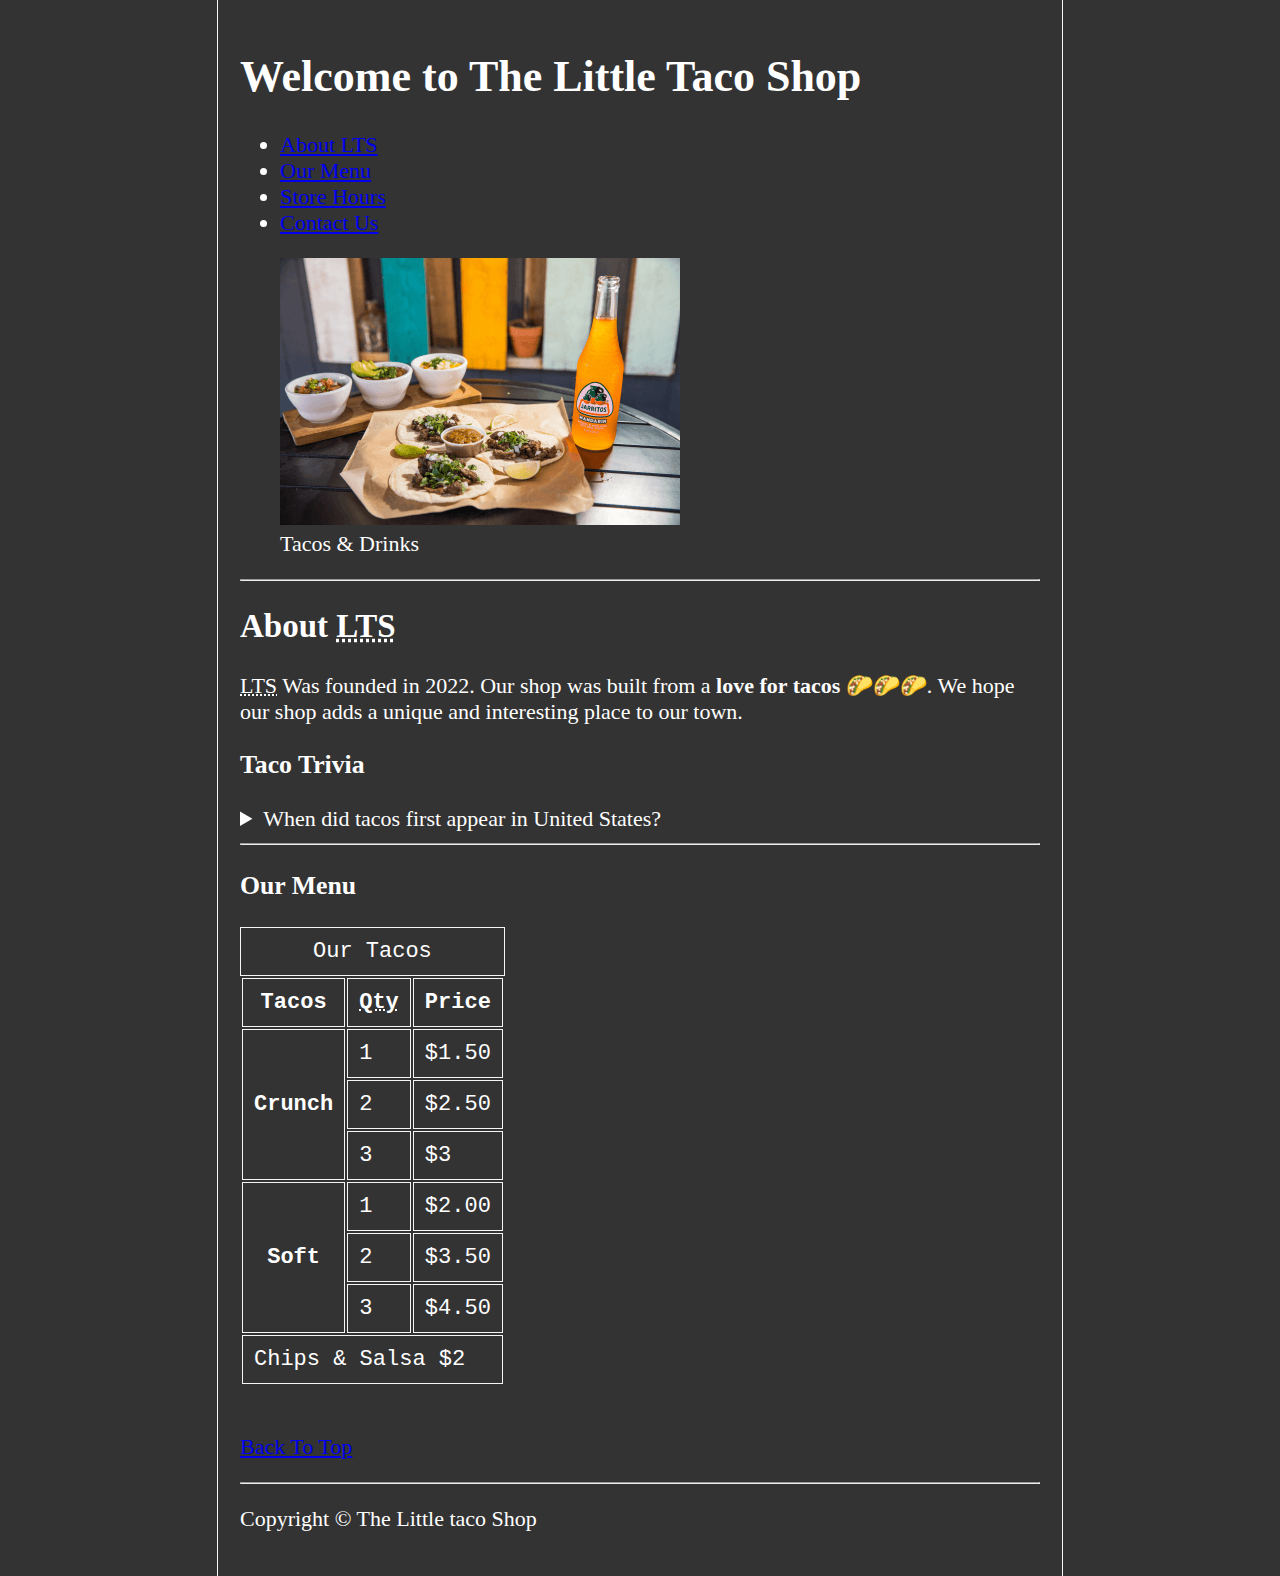
<file: index.html>
<!DOCTYPE html>
<html lang="en">
  <head>
    <meta charset="UTF-8" />
    <meta http-equiv="X-UA-Compatible" content="IE=edge" />
    <meta name="viewport" content="width=device-width, initial-scale=1.0" />
    <link rel="icon" href="favicon.ico" type="image/x-icon" />
    <link rel="stylesheet" href="/css/style.css" />
    <title>Little Taco Shop</title>
  </head>
  <body>
    <header>
      <h1>Welcome to The Little Taco Shop</h1>
      <ul>
        <li>
          <a href="#about"
            >About <abbr title="The Little Taco Shop">LTS</abbr></a
          >
        </li>
        <li><a href="#menu">Our Menu</a></li>
        <li><a href="hours.html">Store Hours</a></li>
        <li><a href="contact.html">Contact Us</a></li>
      </ul>
      <figure>
        <img src="/img/tacos_and_drink_400x267.png" alt="tacos & Drinks" />
        <figcaption>Tacos & Drinks</figcaption>
      </figure>
    </header>
    <hr />
    <main>
      <article id="about">
        <h2>About <abbr title="Little Taco Shop">LTS</abbr></h2>
        <p>
          <abbr title="Little Taco Shop">LTS</abbr> Was founded in 2022. Our
          shop was built from a <strong>love for tacos</strong> 🌮🌮🌮. We hope
          our shop adds a unique and interesting place to our town.
        </p>
        <aside>
          <h3>Taco Trivia</h3>
          <details>
            <summary>When did tacos first appear in United States?</summary>
            <p>
              Jeffrey M. Pilcher, historian and professor of history at the
              University of Minnesota, says the earliest mention of tacos in the
              United States are in a newspaper from
              <time datetime="1905">1905</time>. (Source:
              <cite
                ><a
                  href="https://www.smithsonianmag.com/arts-culture/where-did-the-taco-come-from-81228162/"
                  target="_blank"
                  >Smithsonian Magazine</a
                ></cite
              >)
            </p>
          </details>
        </aside>
      </article>
      <hr />
      <article id="menu">
        <h3>Our Menu</h3>
        <table>
          <thead>
            <caption>
              Our Tacos
            </caption>
            <th>Tacos</th>
            <th scope="col"><abbr title="Quantity">Qty</abbr></th>
            <th scope="col">Price</th>
          </thead>
          <tbody>
            <tr>
              <th scope="row" rowspan="3">Crunch</th>
              <td>1</td>
              <td>$1.50</td>
            </tr>
            <tr>
              <td>2</td>
              <td>$2.50</td>
            </tr>
            <tr>
              <td>3</td>
              <td>$3</td>
            </tr>
            <tr>
              <th scope="row" rowspan="3">Soft</th>
              <td>1</td>
              <td>$2.00</td>
            </tr>
            <tr>
              <td>2</td>
              <td>$3.50</td>
            </tr>
            <tr>
              <td>3</td>
              <td>$4.50</td>
            </tr>
          </tbody>
          <tfoot>
            <tr scope="row">
              <td colspan="3">Chips & Salsa $2</td>
            </tr>
          </tfoot>
        </table>
        <br />
        <p>
          <a href="#">Back To Top</a>
        </p>
      </article>
    </main>
    <hr />
    <footer><p>Copyright &copy; The Little taco Shop</p></footer>
  </body>
</html>
</file>
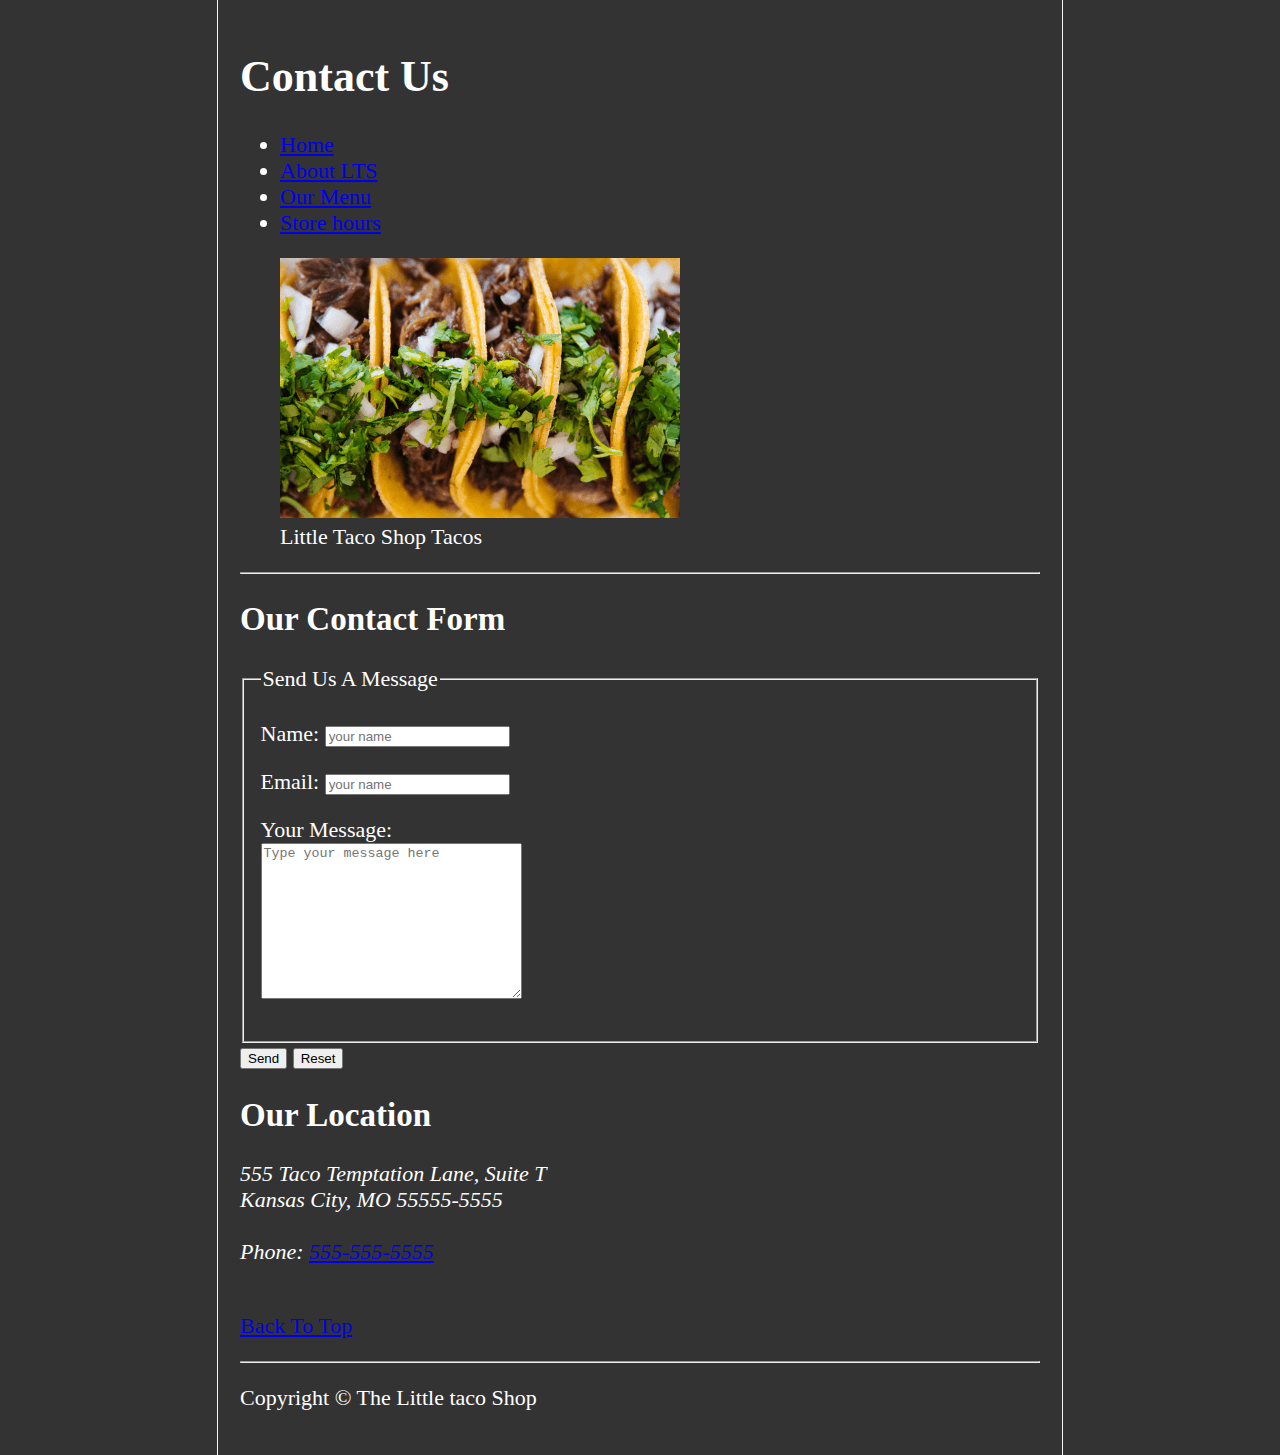
<file: contact.html>
<!DOCTYPE html>
<html lang="en">
  <head>
    <meta charset="UTF-8" />
    <meta http-equiv="X-UA-Compatible" content="IE=edge" />
    <meta name="viewport" content="width=device-width, initial-scale=1.0" />
    <link rel="icon" href="favicon.ico" type="image/x-icon" />
    <link rel="stylesheet" href="/css/style.css" />
    <title>Little Taco Shop</title>
  </head>
  <body>
    <header>
      <h1>Contact Us</h1>
      <nav>
        <ul>
          <li>
            <a href="/">Home</a>
          </li>
          <li>
            <a href="/#about"
              >About <abbr title="The Little Taco Shop">LTS</abbr></a
            >
          </li>
          <li>
            <a href="/#menu">Our Menu</a>
          </li>
          <li>
            <a href="/hours.html">Store hours</a>
          </li>
        </ul>
      </nav>
      <figure>
        <img
          src="img/tacos_close_up_400x260.png"
          alt="Little Taco Shop Tacos"
          title="Tacos ready to eat!"
          width="400"
          height="260"
        />
        <figcaption>Little Taco Shop Tacos</figcaption>
      </figure>
    </header>
    <hr />
    <main>
      <section>
        <h2>Our Contact Form</h2>
        <form action="https://httpbin.org/get" method="get">
          <fieldset>
            <legend>Send Us A Message</legend>
            <p>
              <label for="name">Name:</label>
              <input
                type="text"
                name="name"
                id="name"
                placeholder="your name"
                required
              />
            </p>
            <p>
              <label for="email">Email:</label>
              <input
                type="email"
                name="email"
                id="email"
                placeholder="your name"
                required
              />
            </p>
            <p>
              <label for="message">Your Message:</label>
              <br />
              <textarea
                name="message"
                id="message"
                cols="30"
                rows="10"
                placeholder="Type your message here"
              ></textarea>
            </p>
          </fieldset>
          <button type="submit">Send</button>
          <button type="reset">Reset</button>
        </form>
      </section>
      <section>
        <h2>Our Location</h2>
        <address>
          555 Taco Temptation Lane, Suite T<br />
          Kansas City, MO 55555-5555
          <br /><br />
          Phone: <a href="tel:+5555555555">555-555-5555</a>
        </address>
      </section>
      <br />
      <p>
        <a href="#">Back To Top</a>
      </p>
    </main>
    <hr />
    <footer><p>Copyright &copy; The Little taco Shop</p></footer>
  </body>
</html>
</file>
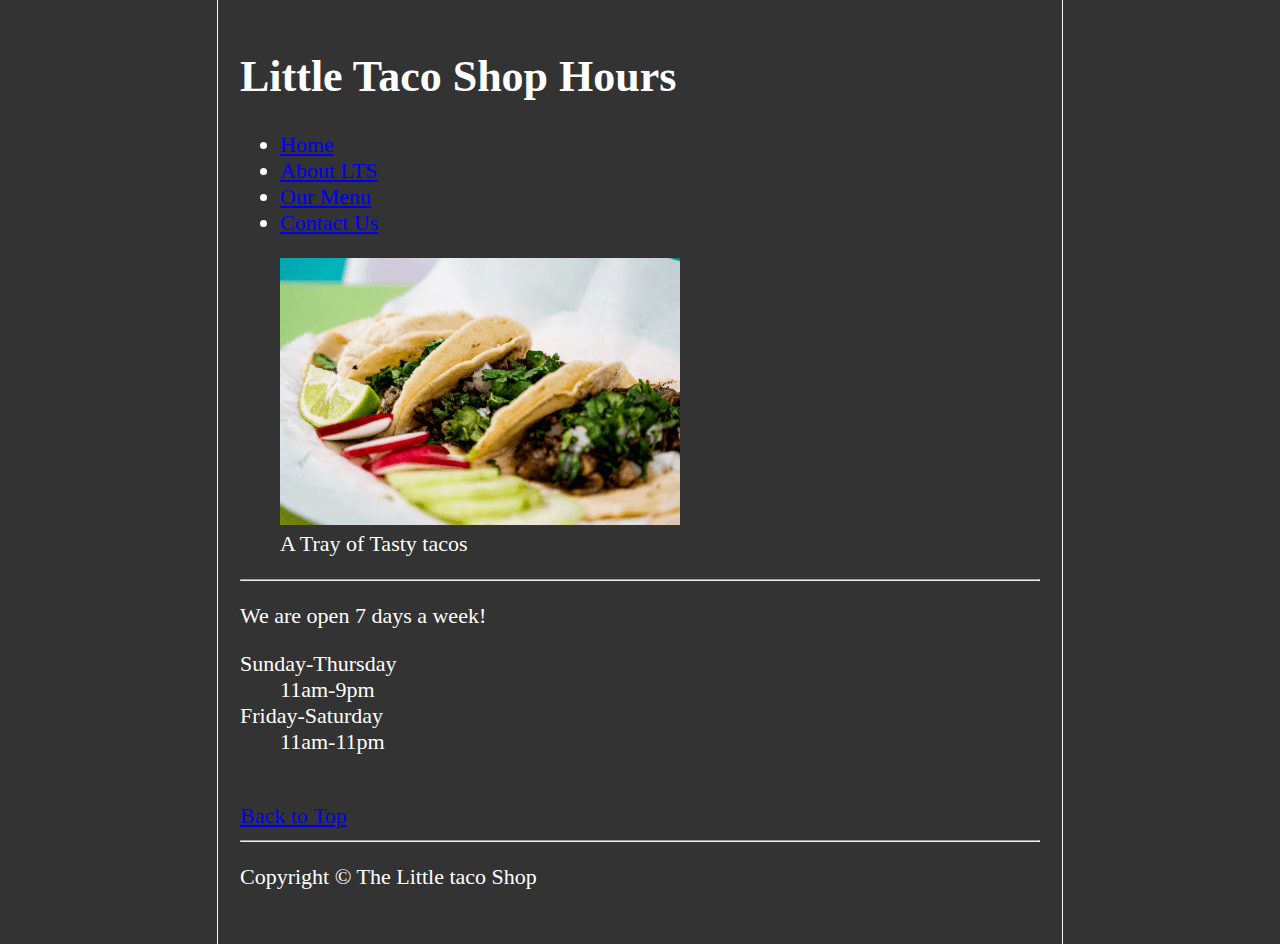
<file: hours.html>
<!DOCTYPE html>
<html lang="en">
  <head>
    <meta charset="UTF-8" />
    <meta http-equiv="X-UA-Compatible" content="IE=edge" />
    <meta name="viewport" content="width=device-width, initial-scale=1.0" />
    <link rel="icon" href="favicon.ico" type="image/x-icon" />
    <link rel="stylesheet" href="/css/style.css" />
    <title>Little Taco Shop</title>
  </head>
  <body>
    <header>
      <h1>Little Taco Shop Hours</h1>
      <nav>
        <ul>
          <li>
            <a href="/">Home</a>
          </li>
          <li>
            <a href="/#about"
              >About <abbr title="The Little Taco Shop">LTS</abbr></a
            >
          </li>
          <li>
            <a href="/#menu">Our Menu</a>
          </li>
          <li>
            <a href="contact.html">Contact Us</a>
          </li>
        </ul>
      </nav>
      <figure>
        <img src="/img/tacos_tray_400x267.png" alt="A Tray of Tasty tacos" />
        <figcaption>A Tray of Tasty tacos</figcaption>
      </figure>
    </header>
    <hr />
    <main>
      <p>We are open 7 days a week!</p>
      <dl>
        <dt>Sunday-Thursday</dt>
        <dd>11am-9pm</dd>
        <dt>Friday-Saturday</dt>
        <dd>11am-11pm</dd>
      </dl>
      <br />
      <a href="#">Back to Top</a>
    </main>

    <hr />
    <footer><p>Copyright &copy; The Little taco Shop</p></footer>
  </body>
</html>
</file>
<file: css/style.css>
html {
  font-size: 22px;
  background-color: #333;
  color: white;
}

body {
  min-height: 100vh;
  max-width: 800px;
  margin: 0 auto;
  padding: 1rem;
  border-left: 1px solid whitesmoke;
  border-right: 1px solid whitesmoke;
}

th,
td,
caption {
  border: 1px solid whitesmoke;
  font-family: "Courier New", Courier, monospace;
  border-collapse: separate;
  padding: 0.5rem;
}
</file>
